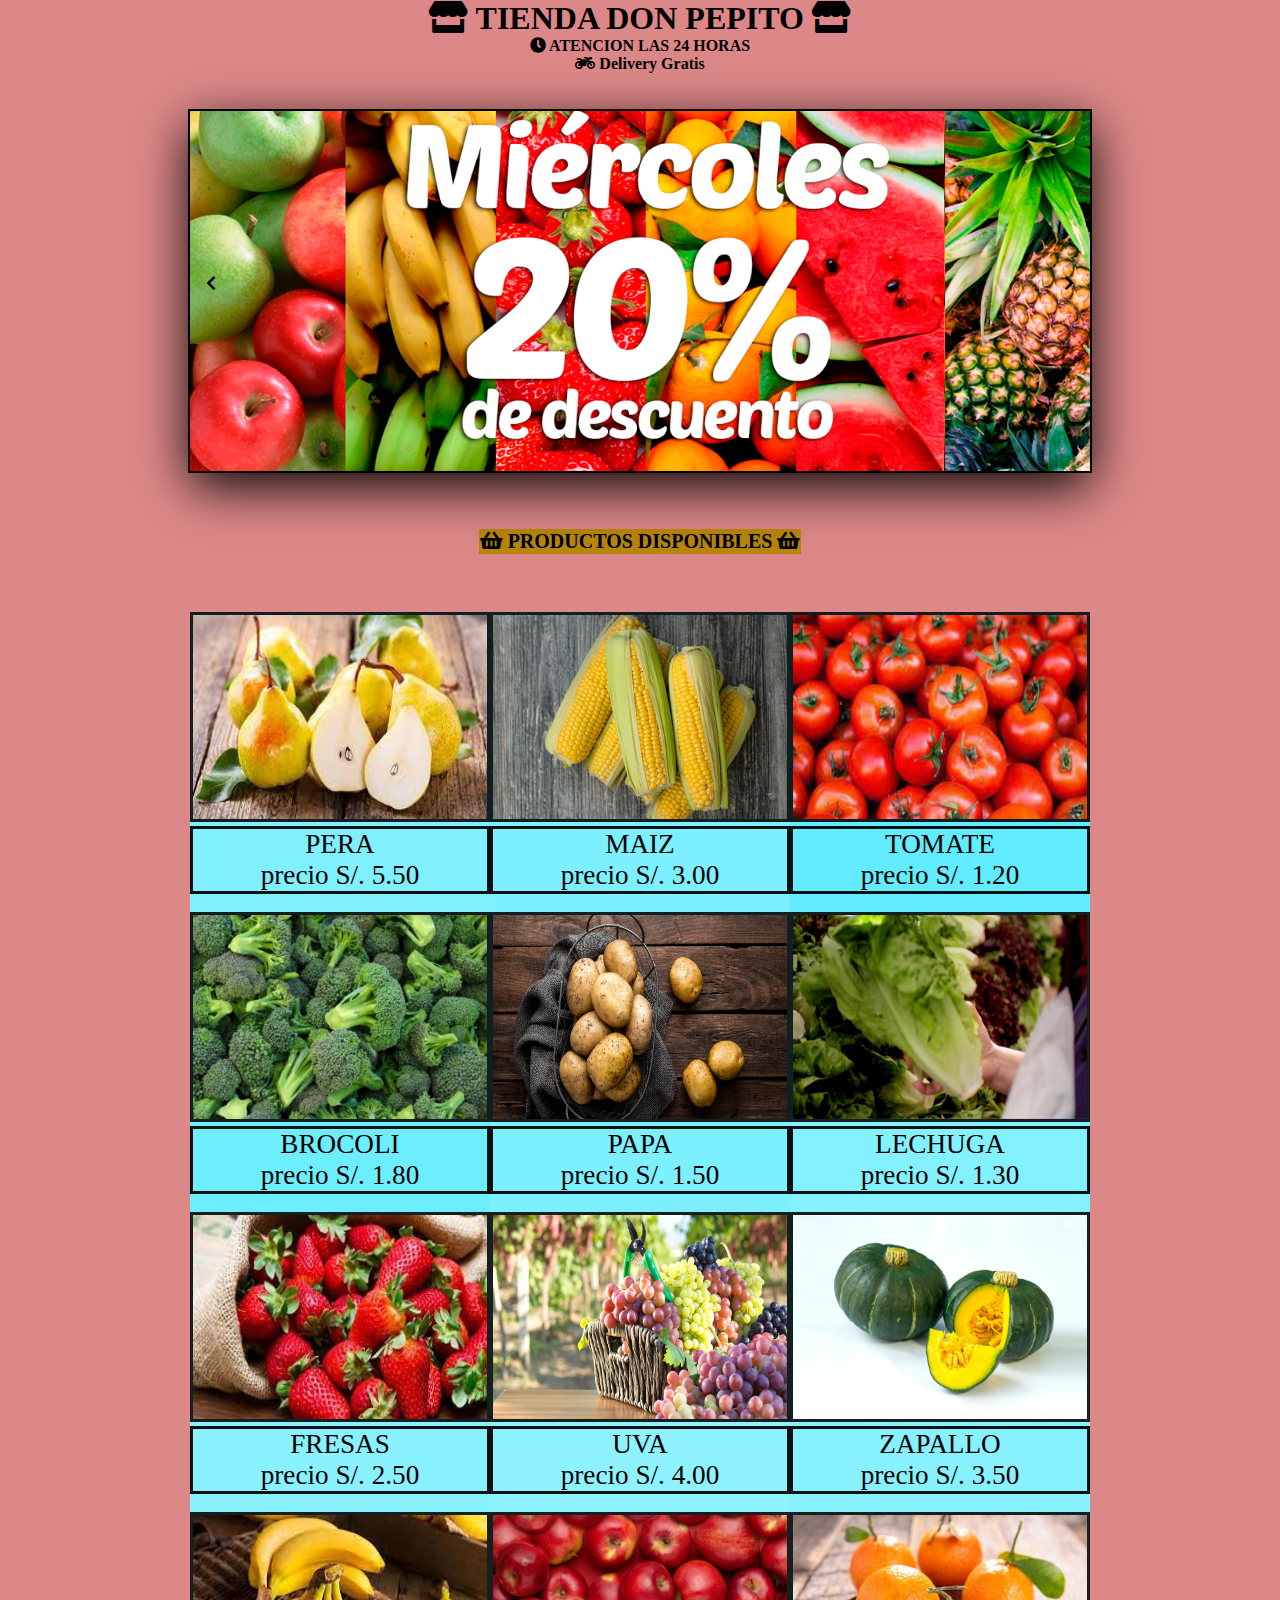
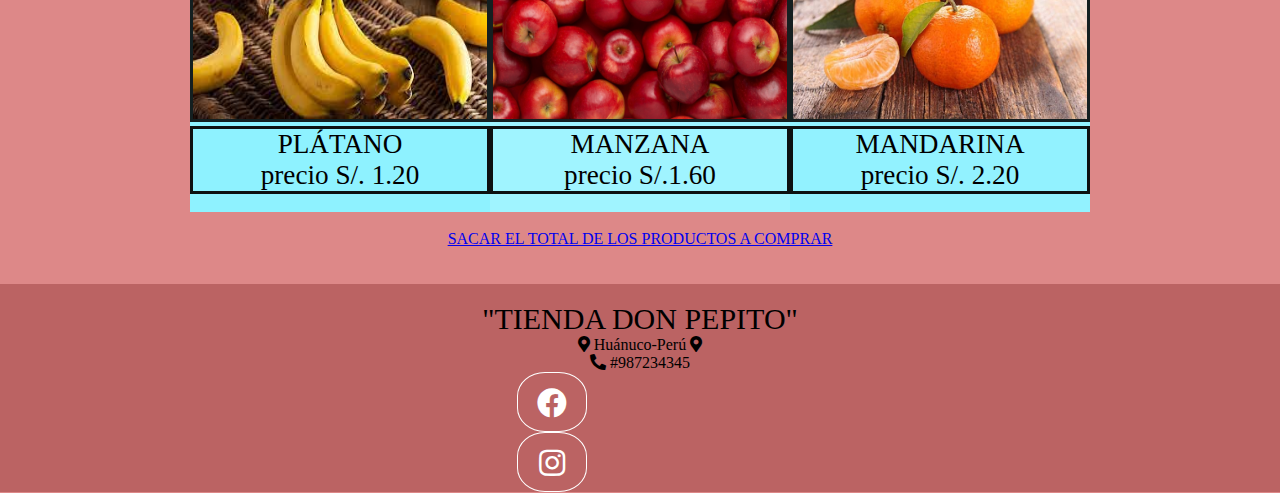
<file: index.html>
<!DOCTYPE html>
<html lang="es">
<head>
    <meta charset="UTF-8">
    <title></title>
    <meta name="viewport" content="width=device-width, user-scalable=no, initial-scale=1.0, maximum-scale=1.0, minimum-scale=1.0">
    
    <link rel="stylesheet" href="https://stackpath.bootstrapcdn.com/bootstrap/4.1.0/css/bootstrap.min.css" 
    integrity="sha384-9gVQ4dYFwwWSjIDZnLEWnxCjeSWFphJiwGPXr1jddIhOegiu1FwO5qRGvFXOdJZ4" 
    crossorigin="anonymous">
    <!-- -->
    <link rel="stylesheet" href="https://cdnjs.cloudflare.com/ajax/libs/font-awesome/5.15.4/css/all.min.css">
    <!-- codigo css del  slider -->
    <link rel="stylesheet" href="slider.css">
    <link rel="stylesheet" href="footer.css">
    <link rel="stylesheet" href="contenedores.css">    
</head>
<style>

body{
       background-color: rgb(221, 136, 136);
}
.container-igo{
    background-image: url(https://png.pngtree.com/thumb_back/fh260/background/20201104/pngtree-great-awesome-orange-background-design-image_459656.jpg);
    
}

</style>
<body>
         
    <center> 
           <!--creacion de la cabecera de la pagina html5-->
        <div class="container-igo">

            <h1> <i class="fas fa-store"></i>  TIENDA DON PEPITO <i class="fas fa-store"></i></h1>

            <h4>  <i class="fas fa-clock"></i>  ATENCION LAS 24 HORAS  </h4>

           <h4> <i class="fas fa-motorcycle"></i> Delivery Gratis</h4><br>  

        </div>


       <!--creacion del slider en htlm5 creando un contenedor para las imagenes con sus respectivo id y clases -->
      <div class="container-slider">

        <div class="slider" id="slider">
            <div class="slider__section">
                <img src="imagenes/descuento1.png" alt="" class="slider__img">
            </div>
            <div class="slider__section">
                <img src="imagenes/oferta2.jpg" alt="" class="slider__img">
            </div>
            <div class="slider__section">
                <img src="imagenes/oferta3.jpg" alt="" class="slider__img">
            </div>
            <div class="slider__section">
                <img src="imagenes/oferta6.jpg" alt="" class="slider__img">
            </div>
            <div class="slider__section">
                <img src="imagenes/oferta7.jpg" alt="" class="slider__img">
            </div>
            <div class="slider__section">
                <img src="imagenes/oferta8.jpg" alt="" class="slider__img">
            </div>
            <div class="slider__section">
                <img src="imagenes/oferta9.jpg" alt="" class="slider__img">
            </div>
            <div class="slider__section">
                <img src="imagenes/oferta13.jpg" alt="" class="slider__img">
            </div>
            <div class="slider__section">
                <img src="imagenes/oferta14.jpg" alt="" class="slider__img">
            </div>
            <div class="slider__section">
                <img src="imagenes/oferta15.jpeg" alt="" class="slider__img">
            </div>
            <div class="slider__section">
                <img src="imagenes/oferta16.jpeg" alt="" class="slider__img">
            </div>
            <div class="slider__section">
                <img src="imagenes/oferta17.jpeg" alt="" class="slider__img">
            </div>
            <div class="slider__section">
                <img src="imagenes/oferta18.jpeg" alt="" class="slider__img">
            </div>
            <div class="slider__section">
                <img src="imagenes/oferta19.jpg" alt="" class="slider__img">
            </div>
       </div>


        <div class="slider_btn slider_btn--rigth" id="btn-rigth"><i class="fas fa-chevron-right" ></i></div>
        <div class="slider_btn slider_btn--left" id="btn-left"><i class="fas fa-chevron-left" ></i></div>
     </div>

 <!-- codigo script del  slider -->
 <script src="slider.js"></script> 





         <!-- creamos un pequeño container para poner los productos disponibles enla tienda -->
    <div class="container_pepe">
        <table>
            <!--  tr= define una fila de celdas en una tabla-->
     <br>  <tr style="background-color: darkgoldenrod;font-size: 20px;">
            <th><i class="fas fa-shopping-basket"></i> PRODUCTOS DISPONIBLES <i class="fas fa-shopping-basket"></i></th> 
            <br></tr>
         </table><br><br>
    </div>



    <!--creamos div con fondos de los productos-->
                    <center> 
       
        <div class="container_luch" id="general">
    
             
            <div id="cla1" > 
              <img class="imagen"  src="imagenes2/pera.jpg" width="300" height="210px" />
              
               <div class="parrafo">  
                <p class="alineacion"> PERA 
                   <br> precio  S/. 5.50 </p>
               </div>
           </div>
    
           <div id="cla2" > 
               <img class="imagen" src="imagenes2/tomate.jpg" width="300" height="210px" /> 
               <div class="parrafo">  
                <p class="alineacion"> TOMATE 
                    <br> precio  S/. 1.20 </p>
               </div>
    
           </div>
    
           <div id="cla3"  > 
               <img class="imagen" src="imagenes2/maiz.jpg" width="300" height="210px" />
               <div class="parrafo">  
                <p class="alineacion"> MAIZ 
                    <br>precio  S/. 3.00</p>
        
               </div> 

           </div>
    

           <div id="cla4">
            <img class="imagen" src="imagenes2/brocoli.jpg" width="300" height="210px" />
            <div class="parrafo">  
                <p class="alineacion"> BROCOLI 
                    <br>precio  S/. 1.80</p> 
            
               </div>
             </div>
     
             <div id="cla5"> 
                 <img  class="imagen" src="imagenes2/lechuga.jpg" width="300" height="210px" /> 
                 <div class="parrafo">  
                    <p class="alineacion"> LECHUGA 
                        <br>precio  S/. 1.30 </p>      
                   </div>
             </div>
      
             <div id="cla6">  
                 <img class="imagen" src="imagenes2/patata.jpg" width="300" height="210px" />
                 <div class="parrafo">  
                 <p class="alineacion"> PAPA 
                    <br>precio  S/. 1.50</p>
                </div>
             </div>
     
             <div id="cla7"> 
                 <img class="imagen" src="imagenes2/fresas.jpg" width="300" height="210px" /> 
                 <div class="parrafo">  
                    <p class="alineacion"> FRESAS 
                        <br>precio  S/. 2.50 </p>
                    
                   </div>
             </div>
     
             <div id="cla8">  
                 <img class="imagen" src="imagenes2/zapallo.jpg" width="300" height="210px" />
                 <div class="parrafo">  
                    <p class="alineacion"> ZAPALLO 
                        <br>precio  S/. 3.50  </p>
                   </div>
             </div>
     
             <div id="cla9">  
                 <img class="imagen" src="imagenes2/uva.jpg" width="300" height="210px" />
                 <div class="parrafo">  
                    <p class="alineacion"> UVA 
                        <br>precio  S/. 4.00  </p>
                   </div>
             </div>
     
             <div  id="cla10">  
                 <img  class="imagen" src="imagenes2/platano.jpg" width="300" height="210px" />
                 <div class="parrafo">  
                    <p class="alineacion"> PLÁTANO 
                        <br>precio  S/. 1.20  </p>              
                   </div>
    
             </div>
     
             <div id="cla11"> 
                 <img class="imagen" src="imagenes2/mandarina.jpg" width="300" height="210px" />
                 <div class="parrafo">  
                    <p class="alineacion"> MANDARINA 
                        <br>precio  S/. 2.20  </p>   
                   </div> 
             </div>
     
             <div id="cla12"> 
                 <img class="imagen" src="imagenes2/manzana.jpg" width="300" height="210px" />
                 <div class="parrafo">  
                    <p class="alineacion"> MANZANA 
                        <br>precio  S/.1.60 </p>
                   </div> 
             </div>
        </div>

    </center>
    

    <!--redirigir el html creado-->
    <br><div class="container_lp" > 

    <a class=""  href="tabla.html"> SACAR EL TOTAL DE LOS PRODUCTOS A COMPRAR </a>

   </div>
          
   


 <!--creamos un footer(pie de pagina)-->
 <br><br> <footer id="contacto">

           <div class="container-footer_content">
            <div class="contact-us">
               <br> <h2 class="brand">"TIENDA DON PEPITO" </h2>
                <p> <i class="fas fa-map-marker-alt"></i>  Huánuco-Perú  <i class="fas fa-map-marker-alt"></i></p>
                <p>  <i class="fas fa-phone-alt"></i> #987234345 </p>
            </div>
           
            <div class="social-media">
                <a href="https://www.facebook.com/Tienda-Don-Pepito-100202305736465/?ref=page_internal&_rdc=1&_rdr" class="social-media-icon">
                    <i class="fab fa-facebook"></i>
                </a>
            </div>

            <div class="social-media">
                <a href="https://www.instagram.com/tienda_don_pepito/?utm_medium=copy_link" class="social-media-icon">
                    <i class="fab fa-instagram"></i>
                </a>
            </div>   
        </div>

      </footer>
</center>
</body>
</html>
</file>
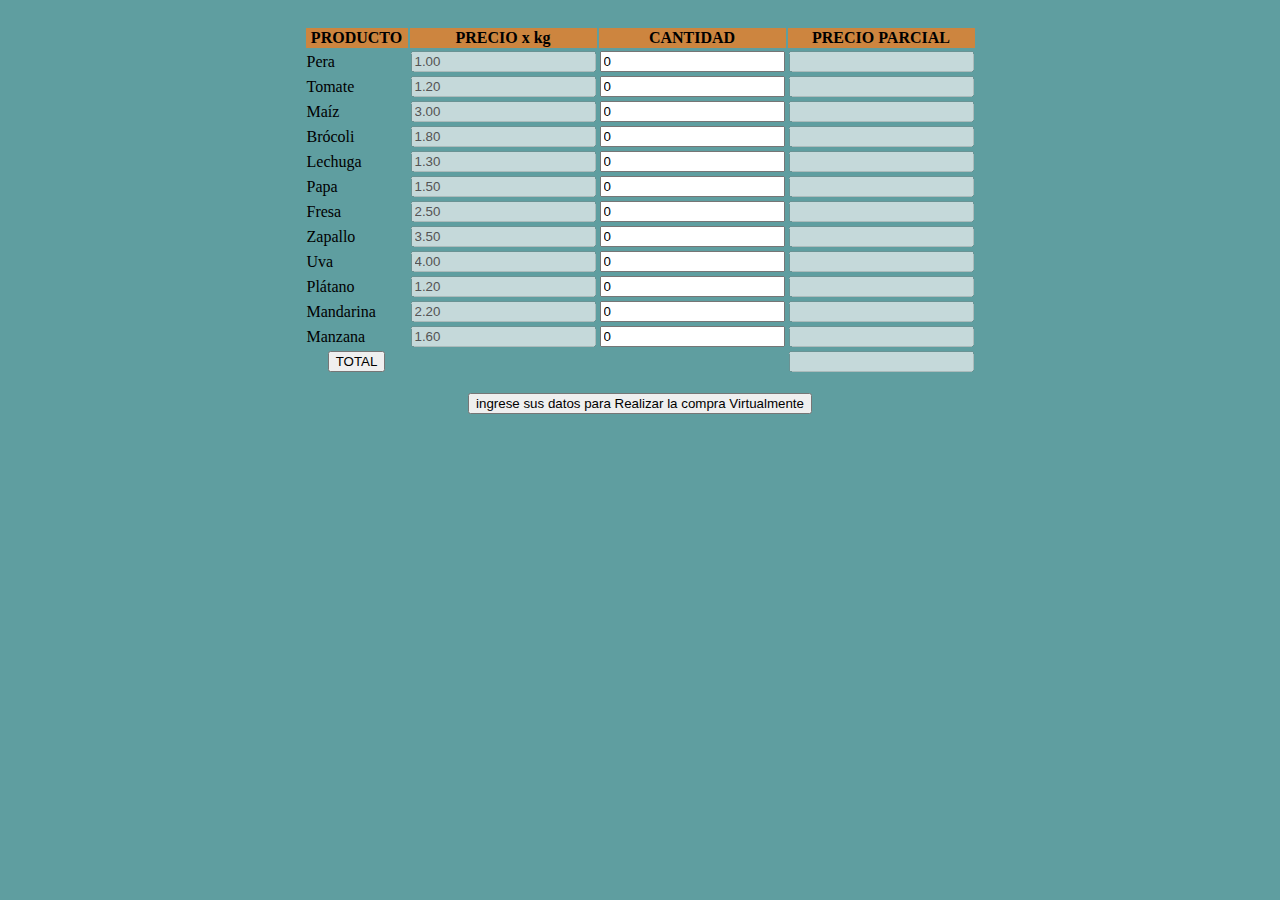
<file: tabla.html>
<!DOCTYPE html>
<html lang="en">
<head>
    <meta charset="UTF-8">
    <meta http-equiv="X-UA-Compatible" content="IE=edge">
    <meta name="viewport" content="width=device-width, initial-scale=1.0">
    <title>Document</title>
</head>
<style>
    body{
        background-color: cadetblue;
    }
</style>
<body>
    
    <script src="tablero.js"></script>


    <center>
       <div class="container_tabla">


        <table class="tabla" id="tablita">
            <!--  -->
            <thead id="fila">

                <tr style="background-color: peru;" id="tr">

                      <th style="width: 100px;">PRODUCTO</th>
                      <th> PRECIO x kg</th>
                      <th> CANTIDAD </th>                  
                      <th> PRECIO PARCIAL</th>
                </tr>

                <tr>
                    <td> Pera</td>
                    <td><input type="number" min="0" value="1.00" name="precio_pera"  id="precio_pera"disabled></td>
                    <td><input type="number" min="0"  value="0" name="cantidad_pera" id="cantidad_pera"></td>
                    <td><input type="text" name="precio_parcial_pera" id="precio_parcial_pera" disabled></td>
                </tr>

                <tr>
                    <td>Tomate</td>
                    <td><input type="number" min="0" value="1.20" name="precio_tomate" id="precio_tomate" disabled></td>
                    <td><input type="number" min="0" value="0" name="cantidad_tomate" id="cantidad_tomate"></td>
                    <td><input type="text" name="precio_parcial_tomate" id="precio_parcial_tomate" disabled></td>
                    </td>
                </tr>

                <tr>
                    <td>Maíz</td>
                    <td><input type="number" min="0" value="3.00" name="precio_maiz" id="precio_maiz" disabled></td>
                    <td><input type="number" min="0" value="0" name="cantidad_maiz" id="cantidad_maiz"></td>
                    <td><input type="text" name="precio_parcial_maiz" id="precio_parcial_maiz" disabled></td>
                </tr>


                <tr>
                    <td>Brócoli</td>
                    <td><input type="number" min="0" value="1.80" name="precio_brocoli" id="precio_brocoli" disabled></td>
                    <td><input type="number" min="0" value="0" name="cantidad_brocoli" id="cantidad_brocoli"></td>
                    <td><input type="text" name="precio_parcial_brocoli" id="precio_parcial_brocoli" disabled></td>
                </tr>

                <tr>
                    <td>Lechuga</td>
                    <td><input type="number" min="0" value="1.30" name="precio_lechuga" id="precio_lechuga" disabled></td>
                    <td><input type="number" min="0" value="0" name="cantidad_lechuga" id="cantidad_lechuga"></td>
                    <td><input type="text" name="precio_parcial_lechuga" id="precio_parcial_lechuga" disabled></td>
                </tr>

                <tr>
                    <td>Papa</td>
                    <td><input type="number" min="0" value="1.50" name="precio_papa" id="precio_papa" disabled></td>
                    <td><input type="number" min="0" value="0" name="cantidad_papa" id="cantidad_papa"></td>
                    <td><input type="text" name="precio_parcial_papa" id="precio_parcial_papa" disabled></td>
                    </td>
                </tr>
            
                <tr>
                    <td>Fresa</td>
                    <td><input type="number" min="0" value="2.50" name="precio_fresa" id="precio_fresa" disabled></td>
                    <td><input type="number" min="0" value="0" name="cantidad_fresa" id="cantidad_fresa"></td>
                    <td><input type="text" name="precio_parcial_fresa" id="precio_parcial_fresa" disabled></td>
                    </td>
                </tr>
            
                <tr>
                    <td>Zapallo</td>
                    <td><input type="number" min="0" value="3.50" name="precio_zapallo" id="precio_zapallo" disabled></td>
                    <td><input type="number" min="0" value="0" name="cantidad_zapallo" id="cantidad_zapallo"></td>
                    <td><input type="text" name="precio_parcial_zapallo" id="precio_parcial_zapallo" disabled></td>
                    </td>
                </tr>
            
                <tr>
                    <td>Uva</td>
                    <td><input type="number" min="0" value="4.00" name="precio_zapallo" id="precio_uva" disabled></td>
                    <td><input type="number" min="0" value="0" name="cantidad_uva" id="cantidad_uva"></td>
                    <td><input type="text" name="precio_parcial_uva" id="precio_parcial_uva" disabled></td>
                    </td>
                </tr>
            
                <tr>
                    <td>Plátano</td>
                    <td><input type="number" min="0" value="1.20" name="precio_platano" id="precio_platano" disabled></td>
                    <td><input type="number" min="0" value="0" name="cantidad_platano" id="cantidad_platano"></td>
                    <td><input type="text" name="precio_parcial_platano" id="precio_parcial_platano" disabled></td>
                    </td>
                </tr>
            
                <tr>
                    <td>Mandarina</td>
                    <td><input type="number" min="0" value="2.20" name="precio_mandarina" id="precio_mandarina" disabled></td>
                    <td><input type="number" min="0" value="0" name="cantidad_mandarina" id="cantidad_mandarina"></td>
                    <td><input type="text" name="precio_parcial_mandarina" id="precio_parcial_mandarina" disabled></td>
                    </td>
                </tr>
            
                <tr>
                    <td>Manzana</td>
                    <td><input type="number" min="0" value="1.60" name="precio_manzana" id="precio_manzana" disabled></td>
                    <td><input type="number" min="0" value="0" name="cantidad_manzana" id="cantidad_manzana"></td>
                    <td><input type="text" name="precio_parcial_manzana" id="precio_parcial_manzana" disabled></td>
                    </td>
                </tr>

                <tr>
                    <th><input type="button" name="botontotal" value="TOTAL" onclick="total()"></th>
                    <br><th></th>
                    <th></th>
                    <th><input type="text" name="total" id="total" disabled></th>
                </tr>
            </thead>
        </table>
    </div>

<br><button id="boton-comprar" class="btn btn-success" onclick="compra()">ingrese sus datos para Realizar la compra Virtualmente</button>
         
    </center>   
</body>
</html>
</file>
<file: slider.css>
*{
    box-sizing: border-box;
}
.container-slider{
    width: 90%;
    max-width: 900px;
    margin: 20px;
    overflow: hidden;
    box-shadow: 0 0 0 2px black, 0 15px 50px ;
    position: relative;
    
}
.slider{
    display: flex;
    width: 400%;
    height: 360px;
    margin-left: -100%;
}
.slider__section{
    width: 100%;

}
.slider__img{
    display: block;
    width: 900px;
    height: 360px;
    object-fit: cover;
}
.slider__btn{
    position: absolute;
    width: 40px;
    height: 40px;
    background-color: rgba(255, 255, 255, 0.7);
    top: 50%;
    transform: translateY(-50%);
    font-size: 30px;
    font-weight: bold;
    font-family: 'Courier New', Courier, monospace;
    text-align: center;
    border-radius: 50%;
    cursor: pointer;
}
.slider__btn:hover{
    background: #fff;

}
.slider__btn--rigth{
    right: 10px;

}
.slider__btn--left{
    left: 10px;

}
.fa-chevron-right{
    position: absolute;
    width: 40px;
    height: 40px;
    right: 1px;
    top: 50%;
    transform: translateY(-40%);
}
.fa-chevron-left{
    position: absolute;
    width: 40px;
    height: 40px;
    left: 1px;
    top: 50%;
    transform: translateY(-40%);
}
</file>
<file: footer.css>
/*pie de página*/
footer {

    padding-bottom: 0.4px;
    background-color: rgb(187, 99, 99);

}
/*contenido de pie de página*/
.footer-content {
    display: flex;
    justify-content: space-between;
    align-items: center;
    flex-wrap: wrap;
    padding-top: 15px;
    padding-bottom: 30px;
}

/*Contacta con nosotros*/
.contact-us {
    width: 80%;
    color: black;
}

/*marca*/
.brand {
    font-family: Georgia, 'Times New Roman', Times, serif;
    font-weight: 500;
    font-size: 30px;
}
.brandp {
    font-weight: 400;
}

/*medios de comunicación social*/
.social-media {
    width: 20%;
    display: flex;
    justify-content: flex-end;
}

/*icono de redes sociales*/
.social-media-icon {
    margin-left: 5px;
    width: 70px;
    height: 60px;
    border: 1px solid #fff;
    border-radius: 40%;
  
    color: #fff;
}
/*icono de redes sociales: desplazarse*/
.social-media-icon:hover {
    transform: translatex(-20%);
    background:black;
}

/*icono de redes sociales: desplazarse*/
.social-media-icon i {

    font-size: 30px;
    line-height: 60px;
}
</file>
<file: contenedores.css>
*{
    margin: auto;
    padding: auto;
}
div#general{

    /*margin-top separa el espacio en la parte de arriba*/
    margin-top:20px;
    max-width: 900px;
    height: auto;
    background-color: white;
}

div#cla1{
    float: left;
    width: 300px;
    height: 300px;
    background-color: rgba(47, 231, 255, 0.61);
 
}

div#cla2{
    float: right;
    width: 300px;
    height: 300px;
    background-color: rgba(47, 231, 255, 0.76);

}

div#cla3{
   
    width: 300px;
    height: 300px;
    background-color: rgba(47, 231, 255, 0.63);
}
div#cla4{
    float: left;
    width: 300px;
    height: 300px;
    background-color:rgba(47, 231, 255, 0.705);

}

div#cla5{
     float: right;
    width: 300px;
    height: 300px;
    background-color: rgba(47, 231, 255, 0.596);
}
div#cla6{
    width: 300px;
    height: 300px;
    background-color: rgba(47, 231, 255, 0.63);
}
div#cla7{
    float: left;
    width: 300px;
    height: 300px;
    background-color: rgba(47, 231, 255, 0.568);
}
div#cla8{
    float: right;
    width: 300px;
    height: 300px;
    background-color: rgba(47, 231, 255, 0.575);
}

div#cla9{
 
    width: 300px;
    height: 300px;
    background-color: rgba(47, 231, 255, 0.541);
}

div#cla10{
    float: left;
    width: 300px;
    height: 300px;
    background-color: rgba(47, 231, 255, 0.541);
}
div#cla11{
    float: right;
    width: 300px;
    height: 300px;
    background-color: rgba(47, 231, 255, 0.527);
}
div#cla12{
    width: 300px;
    height: 300px;
    background-color: rgba(47, 231, 255, 0.459);
}

/* css de los class div de parrafo*/

.alineacion{
      font-family: Georgia, 'Times New Roman', Times, serif;
      font-size: 170%;

}
.parrafo{

    border: solid rgba(5, 5, 5, 0.952);
   
}

/*poniendo un un borde de radio de 10px en cada imagen den div*/
.imagen{
    border: solid rgba(5, 5, 5, 0.89);
    
}
</file>
